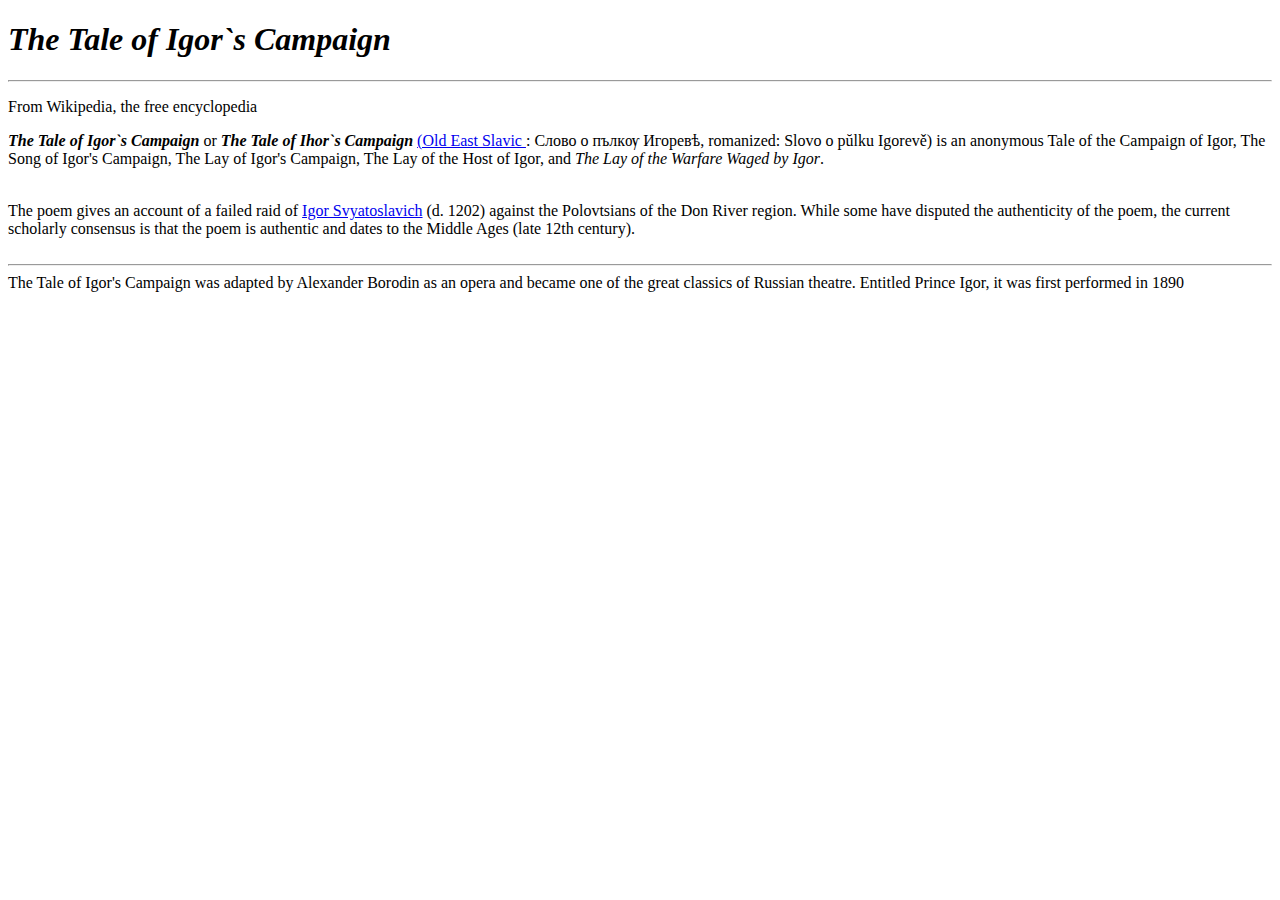
<file: LESSON-01/index.html>
<!DOCTYPE html>
<html>
    <head>
        <meta charset="UTF-8">
        <title> Basic HTML</title>
    </head>
    <body>
        <h1><i>The Tale of Igor`s Campaign</i></h1>
        <hr>
        <p>From Wikipedia, the free encyclopedia</p>

        <p><strong><i>The Tale of Igor`s Campaign</i></strong> or <strong><i>The Tale of Ihor`s Campaign

        </i></strong>
        
        <a href="https://en.wikipedia.org/wiki/Old_East_Slavic" target="blank">(Old East Slavic </a>: Слово о пълкѹ Игоревѣ, romanized: Slovo o pŭlku Igorevě) is an anonymous 
        Tale of the Campaign of Igor, The Song of Igor's Campaign, The Lay of Igor's Campaign, The Lay 
        of the Host of Igor, and <i>The Lay of the Warfare Waged by Igor</i>. </p>
        <br>
        The poem gives an account of a failed raid of <a href="https://en.wikipedia.org/wiki/Igor_Svyatoslavich" target="blank">Igor Svyatoslavich</a> (d. 1202) against 
        the Polovtsians of the Don River region. While some have disputed the authenticity of the poem, the 
        current scholarly consensus is that the poem is authentic and dates to the Middle Ages (late 12th century).
        <br><br>
    <hr>

The Tale of Igor's Campaign was adapted by Alexander Borodin as an opera and became one of the great classics of Russian theatre. Entitled Prince Igor, it was first performed in 1890
        <!-- <p>Привіт! Вітаю вас на <br> <br><strong>своєму</strong> <b>першому</b> <i>сайті</i></p>
        <p><del>Я закреслений текст</del></p>
        <h1>Я заголовок 1</h1>
        <hr>
        
        
        <!--
        <h2>Я заголовок 2</h2>
        <h3>Я заголовок 3</h3>
        <h4>Я заголовок 4</h4>
        <h5>Я заголовок 5</h5>
        <h6>Я заголовок 6</h6>
        -->
       
    </body>
</html>
</file>
